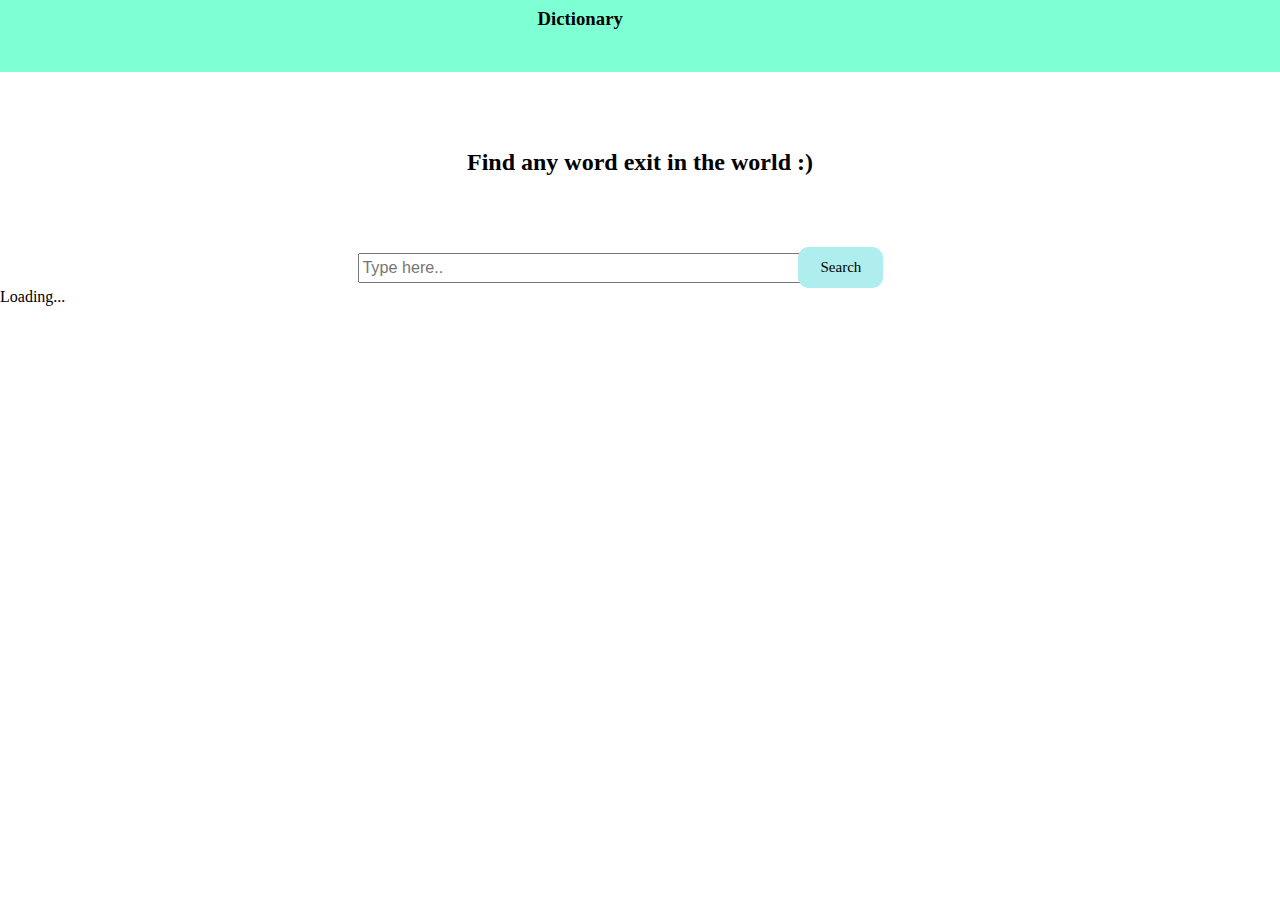
<file: Dictionary app/index.html>
<!DOCTYPE html>
<html lang="en">
<head>
    <meta charset="UTF-8">
    <meta http-equiv="X-UA-Compatible" content="IE=edge">
    <meta name="viewport" content="width=device-width, initial-scale=1.0">
    <title>Document</title>
    <link rel="stylesheet" href="../Dictionary app/style.css">
   
</head>
<body>
    <nav class="nav-container">
        <h3>Dictionary</h3>
    </nav>
    <section class="input-section">
        <h2>
            Find any word exit in the world :)
        </h2>
        <div class="horizontal">
            <input type="text" placeholder="Type here.." id="input">
            <button id="search">Search</button>
        </div>
        
    </section>
    <section class="data">
        <span class="loading">
            Loading...
        </span>
        <p class="def"></p>
        <div class="audio"></div>
        <div class="not__found"></div>
    </section>
    <script src="../Dictionary app/main.js"></script>
</body>
</html>
</file>
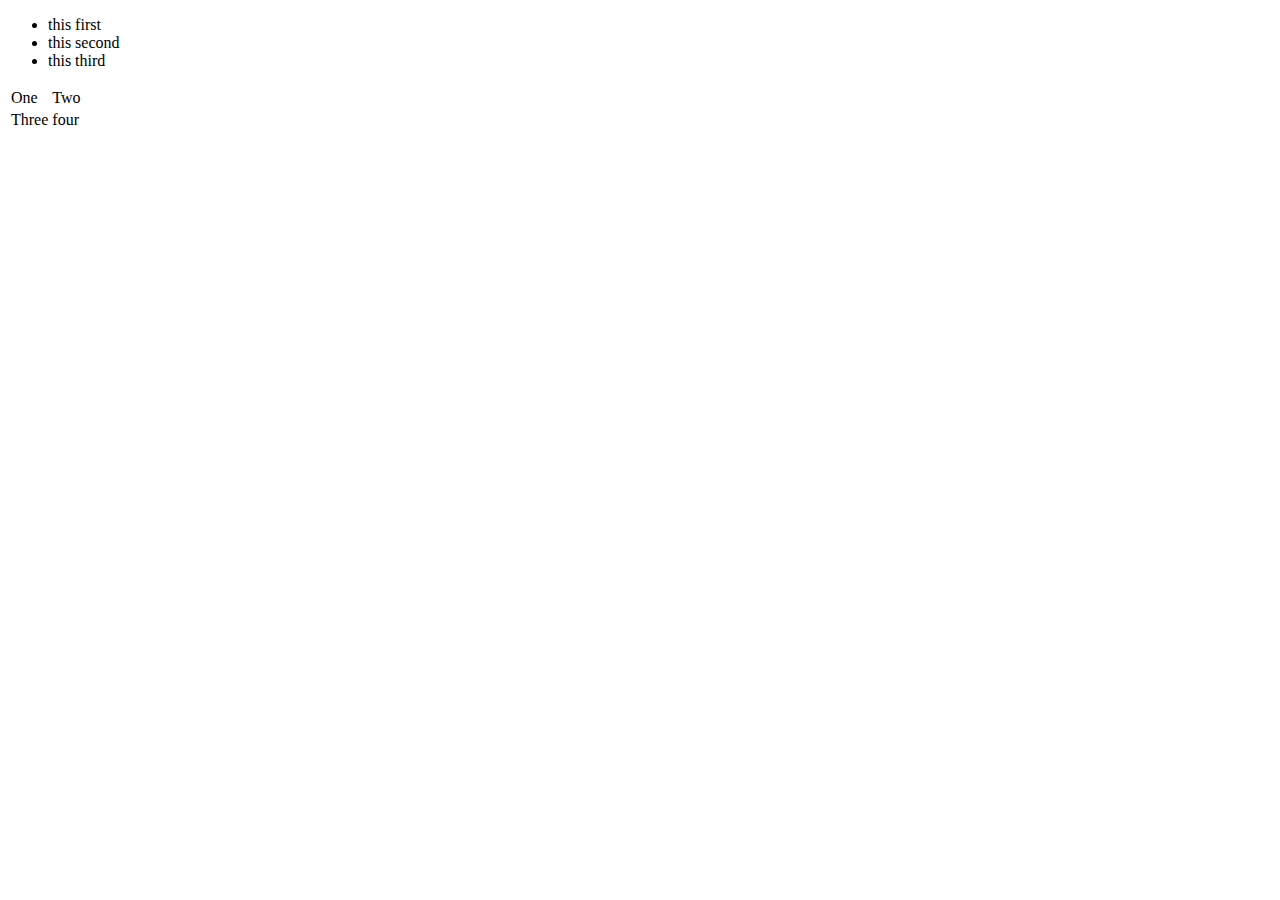
<file: DOM Testing/index.html>
<!DOCTYPE html>
<html lang="en">
<head>
    <meta charset="UTF-8">
    <meta http-equiv="X-UA-Compatible" content="IE=edge">
    <meta name="viewport" content="width=device-width, initial-scale=1.0">
    <title>Document</title>
</head>
<body>
    <ul>
        <li>this first </li>
        <li>this second</li>
        <li>this third</li>

    </ul>
    <table>
        <tr>
            <td>One</td>
            <td>Two</td>
        </tr>
        <tr>
            <td>Three</td>
            <td>four</td>
        </tr>
    </table>
    <script>
        //Root node
        // console.log(document.documentElement);
        // console.log(document.body);
        // console.log(document.head);

        //childrens
        // console.log(document.body.childNodes);
        // console.log(document.body.children);
        // console.log(document.body.firstElementChild);
        // console.log(document.body.lastElementChild);

        //if we have to use loop in that 
        // for(node of document.body.children){
        // console.log(node);
        // console.log('hiii');
        // }

        // const childrensofBody=Array.from(document.body.children);
        // console.log( childrensofBody);

        //accessing sibling
        const bodychild=document.body.children;
        console.log("this is bdychild",bodychild);
        const ultag=document.body.children[0];
        console.log(ultag.nextElementSibling);
        const firstli=ultag.children[0];
        const secondli=ultag.children[1];
        console.log(firstli);
        console.log(secondli);

        console.log('previous element',secondli.previousElementSibling);



        // const firstli=ultag.children[0];
        // const secondli=ultag.children[1];
        // console.log(secondli.previousElementSibling.textContent);



        // performing action on table
        const tableTAg=document.body.children[1];
        console.log(tableTAg);
        const tableTag=document.body.children[1];
        console.log('tbodies',tableTAg.tBodies[0].rows);
        console.log(tableTAg.tBodies[0].rows[0].cells[0].textContent);


        


    </script>
</body>

</html>
</file>
<file: Dictionary app/style.css>
@import url('https://fonts.googleapis.com/css2?family=Abel&family=Poppins:ital,wght@0,200;0,400;1,100&display=swap');

*{
    margin: 0px;
    box-sizing: border-box;

}

nav.nav-container{
    background-color: aquamarine;
    height: 8vh;
}
nav.nav-container h3{
    margin-left: 42%;
    font-family: cursive;
    padding-top: 8px;
}

.input-section h2{
    font-family: cursive;
    text-align: center;
    margin: 6%;
}

.input-section input[type="text"] {
    width: 35%;
    height: 30px;
    margin-left: 28%;
    font-size: 101%;
}
.input-section button#search {
    background: paleturquoise;
    border: none;
    width: 85px;
    border-radius: 11px;
    height: 41px;
    box-shadow: 1px solid paleturquoise;
    font-family: cursive;
    font-size: 15px;
    margin-left: -8px;
    margin-top: -6px;
    cursor: pointer;

}

.input-section .horizontal{
    display: flex;
}

section.data p.def {
    text-align: center;
    font-size: 18px;
    font-family: cursive;
    padding: 9%;
}


/* HTML DOMTokenList to the webpages*/
 .suggested{
     background: #8794F4;
     color:white;
     padding: 2px 10px;
     border-radius: 4px;
     margin-right: 10px;
     margin-top: 5px;
     display: inline-block;
     text-align: center;

}

.audio {
    text-align: center;
}


/* responsive for button */
@media (max-width: 650px) {
     .input-section button#search{
        width: 74px;
        height: 40px;
        border-radius: 11px;

     }

 }
</file>
